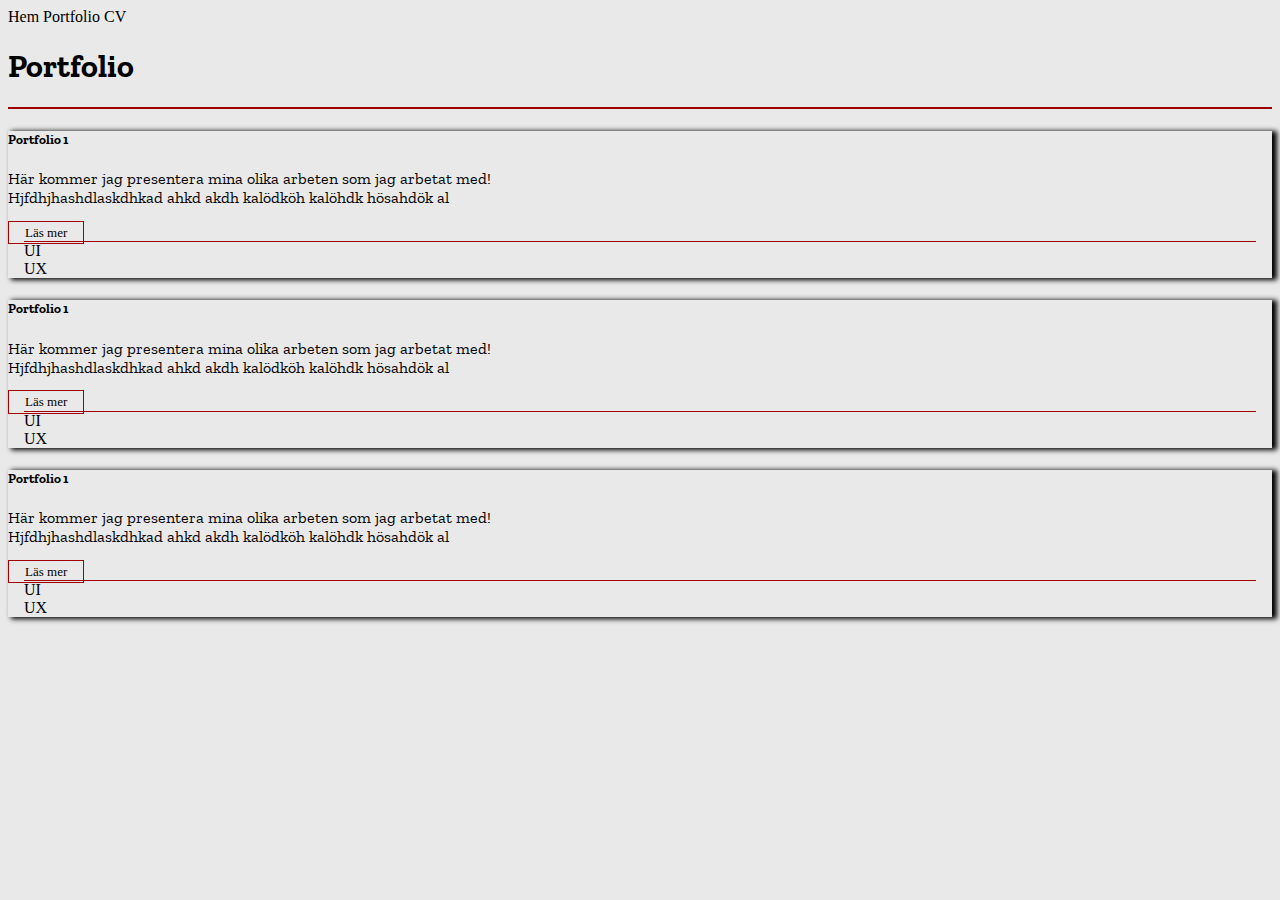
<file: index.html>
<!doctype html>
<html lang="sv">
  <head>
    <meta charset="utf-8">
    <meta name="viewport" content="width=device-width, initial-scale=1">
    <link href="https://cdn.jsdelivr.net/npm/bootstrap@5.1.3/dist/css/bootstrap.min.css" rel="stylesheet" integrity="sha384-1BmE4kWBq78iYhFldvKuhfTAU6auU8tT94WrHftjDbrCEXSU1oBoqyl2QvZ6jIW3" crossorigin="anonymous">
    <link rel="stylesheet" href="style.css">
    <link href="https://fonts.googleapis.com/css?family=Zilla+Slab:300,300italic,regular,italic,500,500italic,600,600italic,700,700italic" rel="stylesheet" />
    <title>Portfolio</title>
  </head>
  <body>
    <header>
      <nav class="navbar fixed-top navbar-light bg-transparent navbar-expand-sm">
        <div class="hamburger pt-2" id="navbar-toggle">
          <span class="line"></span>
          <span class="line"></span>
          <span class="line"></span>
        </div>
        <div class="collapse navbar-collapse justify-content-center" id="navbarNavAltMarkup">
          <div class="navbar-nav p-1">
            <a class="nav-item nav-link" href="#">Hem</a>
            <a class="nav-item nav-link mx-4 active" href="#">Portfolio</a>
            <a class="nav-item nav-link" href="#">CV</a>
          </div>
        </div>
      </nav>
    </header>
    <!--TITLE SECTION -->
    <section class="title-section p-2 pb-4 pt-5 m-2">
      <h1 class="text-center ">Portfolio</h1>
    </section>
    <div class="album py-5">
      <div class="container">
        <div class="row row-cols-1 row-cols-sm-2 row-cols-md-2 row-cols-lg-3 g-3">
          <div class="col">
            <div class="card border-light">
              <div class="card-body mb-5">
                <h5 class="card-title">Portfolio 1</h5>
                <p class="card-text">Här kommer jag presentera mina olika arbeten som jag arbetat med! <br>
                  Hjfdhjhashdlaskdhkad ahkd akdh kalödköh kalöhdk hösahdök al
                </p>  
                <a href="#" class="card-btn" >Läs mer</a>
              </div>
              <div class="card-footer bg-transparent">
                <div class="row justify-content-center">
                  <div class="col text-center">
                    <a class="card-link" href="#">UI</a>
                  </div>
                  <div class="col text-center">
                    <a class="card-link" href="#">UX</a>
                  </div>        
                </div>
              </div>
            </div>
          </div>
          <div class="col">
            <div class="card border-light">
              <div class="card-body mb-5">
                <h5 class="card-title">Portfolio 1</h5>
                <p class="card-text">Här kommer jag presentera mina olika arbeten som jag arbetat med! <br>
                  Hjfdhjhashdlaskdhkad ahkd akdh kalödköh kalöhdk hösahdök al
                </p>  
                <a href="#" class="card-btn" >Läs mer</a>
              </div>
              <div class="card-footer bg-transparent">
                <div class="row justify-content-center">
                  <div class="col text-center">
                    <a class="card-link" href="#">UI</a>
                  </div>
                  <div class="col text-center">
                    <a class="card-link" href="#">UX</a>
                  </div>        
                </div>
              </div>
            </div>
          </div>
          <div class="col">
            <div class="card border-light">
              <div class="card-body mb-5">
                <h5 class="card-title">Portfolio 1</h5>
                <p class="card-text">Här kommer jag presentera mina olika arbeten som jag arbetat med! <br>
                  Hjfdhjhashdlaskdhkad ahkd akdh kalödköh kalöhdk hösahdök al
                </p>
                <a href="#" class="card-btn" >Läs mer</a>  
              </div>
              <div class="card-footer bg-transparent">
                <div class="row justify-content-center">
                  <div class="col text-center">
                    <a class="card-link" href="#">UI</a>
                  </div>
                  <div class="col text-center">
                    <a class="card-link" href="#">UX</a>
                  </div>        
                </div>
              </div>
            </div>
          </div>
        </div>
      </div>
    </div>
      
      
    <script src="https://cdn.jsdelivr.net/npm/bootstrap@5.1.3/dist/js/bootstrap.bundle.min.js" integrity="sha384-ka7Sk0Gln4gmtz2MlQnikT1wXgYsOg+OMhuP+IlRH9sENBO0LRn5q+8nbTov4+1p" crossorigin="anonymous"></script>
    <script src="script.js"></script>
  </body>
</html>
</file>
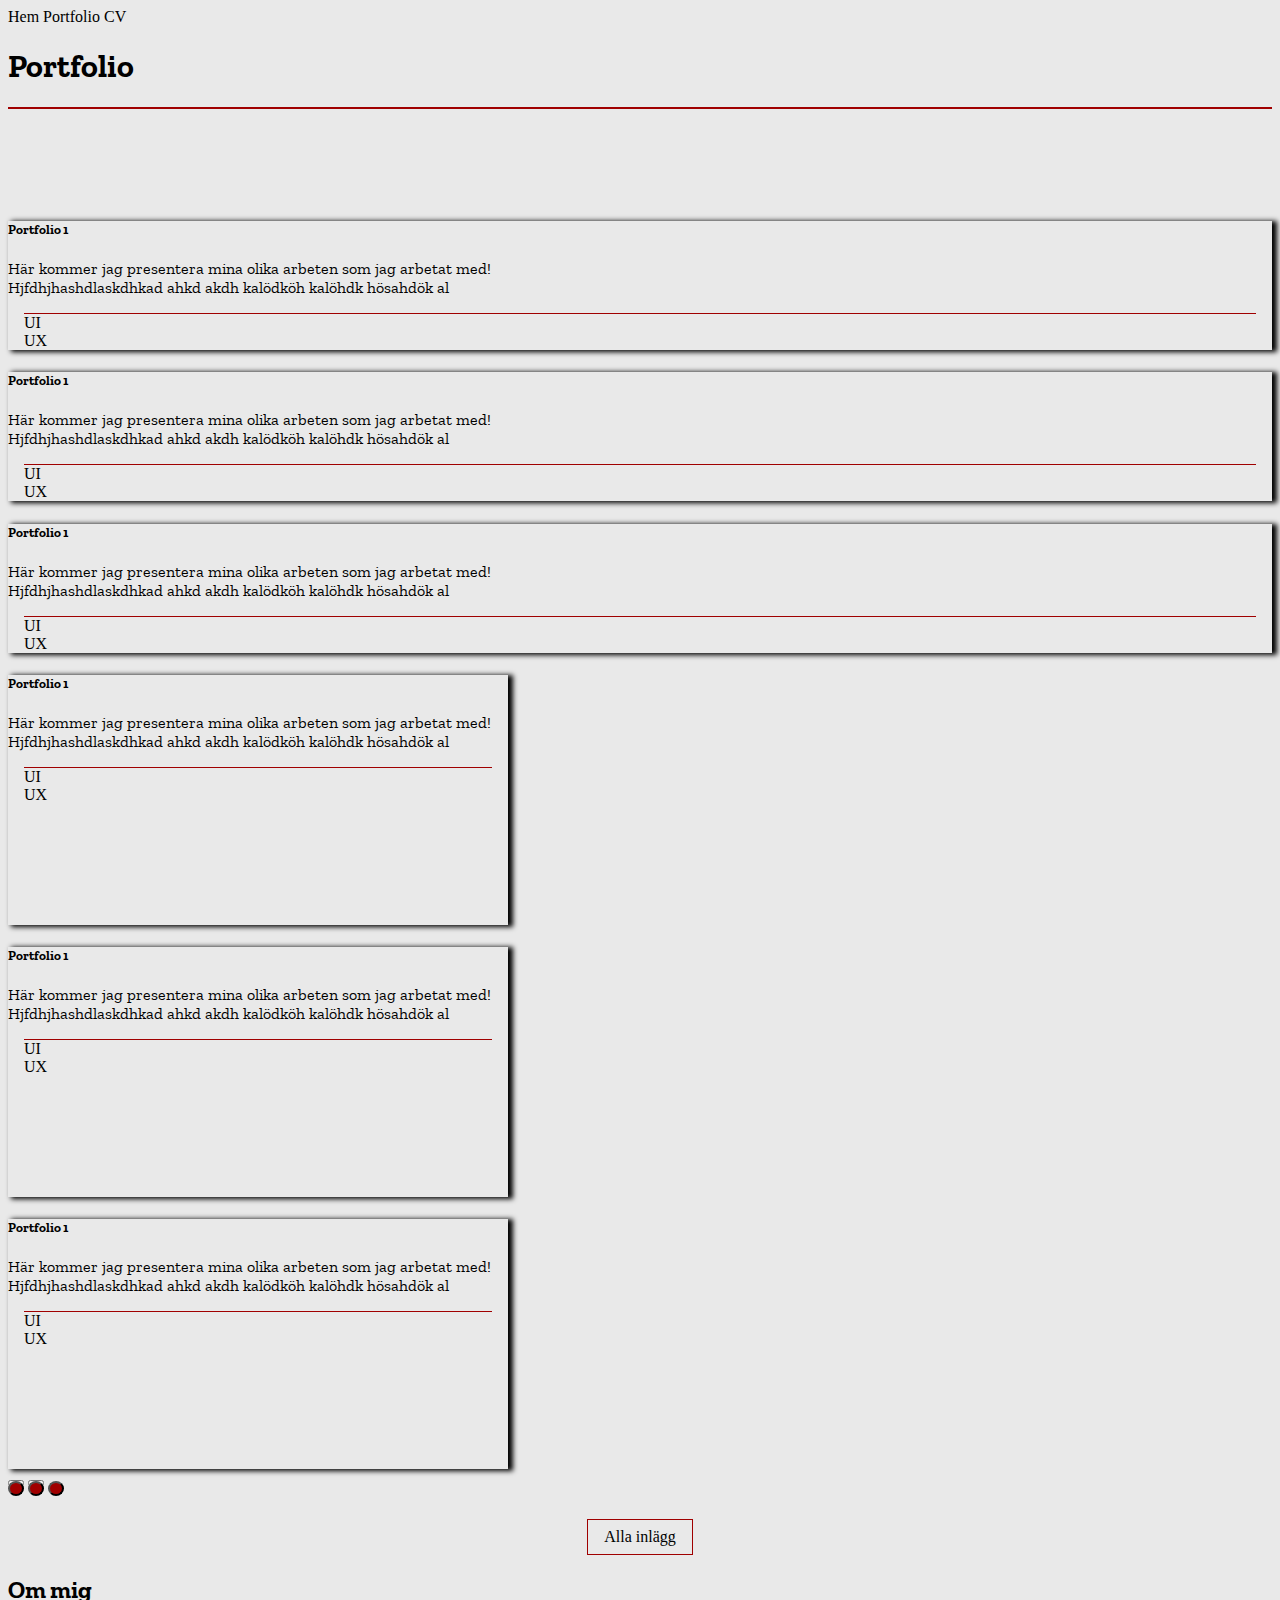
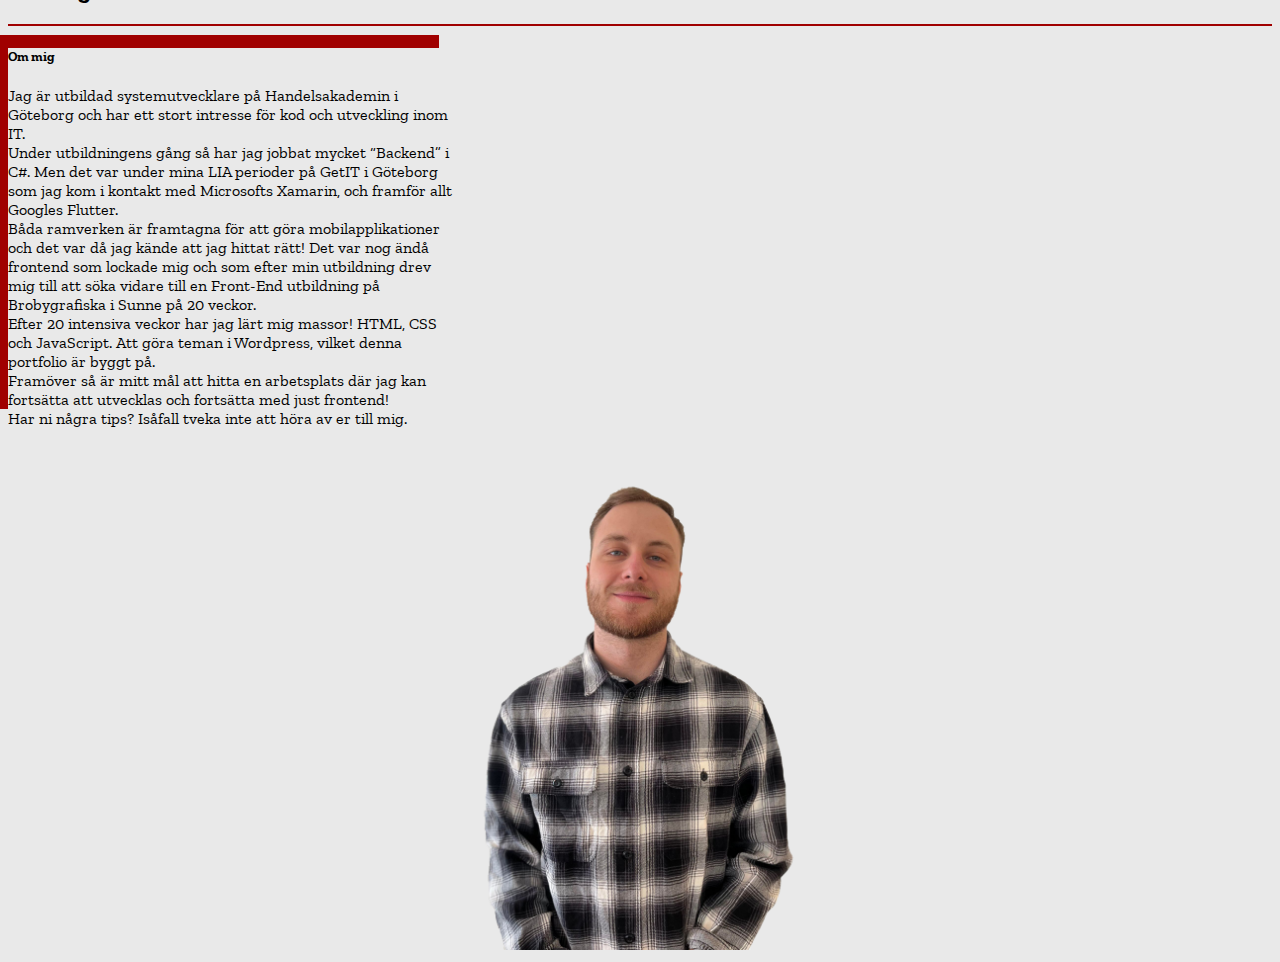
<file: front-page.html>
<!doctype html>
<html lang="sv">
  <head>
    <meta charset="utf-8">
    <meta name="viewport" content="width=device-width, initial-scale=1">
    <link href="https://cdn.jsdelivr.net/npm/bootstrap@5.1.3/dist/css/bootstrap.min.css" rel="stylesheet" integrity="sha384-1BmE4kWBq78iYhFldvKuhfTAU6auU8tT94WrHftjDbrCEXSU1oBoqyl2QvZ6jIW3" crossorigin="anonymous">
    <link rel="stylesheet" href="style.css">
    <link href="https://fonts.googleapis.com/css?family=Zilla+Slab:300,300italic,regular,italic,500,500italic,600,600italic,700,700italic" rel="stylesheet" />
    <title>Portfolio</title>
  </head>
  <body>
    <header>
      <nav class="navbar fixed-top navbar-light bg-transparent navbar-expand-sm">
        <div class="hamburger pt-2" id="navbar-toggle">
          <span class="line"></span>
          <span class="line"></span>
          <span class="line"></span>
        </div>
        <!--TODO: FIXA DETTA-->
        <div class="collapse navbar-collapse justify-content-center" id="navbarNavAltMarkup">
          <div class="navbar-nav p-1">
            <a class="nav-item nav-link active" href="#">Hem</a>
            <a class="nav-item nav-link mx-4" href="#">Portfolio</a>
            <a class="nav-item nav-link" href="#">CV</a>
          </div>
        </div>
      </nav>
    </header>
    <section class="container">
      <!--TITLE SECTION -->
      <section class="title-section p-2 pb-4 pt-5 m-2">
        <h1 class="text-center ">Portfolio</h1>
      </section>
      <!--TITLE END -->

      <!--PORTFOLIO FLEX-->

      <div class="container d-none d-lg-block mt-7">
        <div class="row row-cols-3">
          <!--COL 1-->
          <div class="col">
            <div class="card m-2 mt-5 border-light">
              <div class="card-body mb-5">
                <h5 class="card-title">Portfolio 1</h5>
                <p class="card-text">Här kommer jag presentera mina olika arbeten som jag arbetat med! <br>
                  Hjfdhjhashdlaskdhkad ahkd akdh kalödköh kalöhdk hösahdök al
                </p>  
              </div>
              <div class="card-footer bg-transparent">
                <div class="row justify-content-center">
                  <div class="col text-center">
                    <a class="card-link" href="#">UI</a>
                  </div>
                  <div class="col text-center">
                    <a class="card-link" href="#">UX</a>
                  </div>        
                </div>
              </div>
            </div>
          </div>
          <!--COL 2-->
            <div class="col">
              <div class="card m-2 mt-5 border-light">
                <div class="card-body mb-5">
                  <h5 class="card-title">Portfolio 1</h5>
                  <p class="card-text">Här kommer jag presentera mina olika arbeten som jag arbetat med! <br>
                    Hjfdhjhashdlaskdhkad ahkd akdh kalödköh kalöhdk hösahdök al
                  </p>  
                </div>
                <div class="card-footer bg-transparent">
                  <div class="row justify-content-center">
                    <div class="col text-center">
                      <a class="card-link" href="#">UI</a>
                    </div>
                    <div class="col text-center">
                      <a class="card-link" href="#">UX</a>
                    </div>        
                  </div>
                </div>
            </div>
          </div>
          <!--COL 3-->
          <div class="col">
            <div class="card m-2 mt-5 border-light">
              <div class="card-body mb-5">
                <h5 class="card-title">Portfolio 1</h5>
                <p class="card-text">Här kommer jag presentera mina olika arbeten som jag arbetat med! <br>
                  Hjfdhjhashdlaskdhkad ahkd akdh kalödköh kalöhdk hösahdök al
                </p>  
              </div>
              <div class="card-footer bg-transparent">
                <div class="row justify-content-center">
                  <div class="col text-center">
                    <a class="card-link" href="#">UI</a>
                  </div>
                  <div class="col text-center">
                    <a class="card-link" href="#">UX</a>
                  </div>        
                </div>
              </div>
          </div>
        </div>
      </div>
    </div>
      <!--CAROUSEL -->
      <div id="myCardCarousel" class="carousel slide d-lg-none justify-content-center" data-bs-ride="carousel">
        <div class="carousel-indicators">
          <button type="button" data-bs-target="#myCardCarousel" data-bs-slide-to="0" class="active" aria-current="true" aria-label="Slide 1"></button>
          <button type="button" data-bs-target="#myCardCarousel" data-bs-slide-to="1" aria-label="Slide 2"></button>
          <button type="button" data-bs-target="#myCardCarousel" data-bs-slide-to="2" aria-label="Slide 3"></button>
        </div>
        <div class="carousel-inner">
          <div class="carousel-item active p-3">
            <div class="card m-2 mt-5 border-light mx-auto">
              <div class="card-body mb-5">
                <h5 class="card-title">Portfolio 1</h5>
                <p class="card-text">Här kommer jag presentera mina olika arbeten som jag arbetat med! <br>
                  Hjfdhjhashdlaskdhkad ahkd akdh kalödköh kalöhdk hösahdök al
                </p>  
              </div>
              <div class="card-footer bg-transparent">
                <div class="row justify-content-center">
                  <div class="col-2">
                    <a class="card-link" href="#">UI</a>
                  </div>
                  <div class="col-2">
                    <a class="card-link" href="#">UX</a>
                  </div>        
                </div>
              </div>
            </div> 
          </div>
          <div class="carousel-item p-3">
            <div class="card m-2 mt-5 border-light mx-auto">
              <div class="card-body mb-5">
                <h5 class="card-title">Portfolio 1</h5>
                <p class="card-text">Här kommer jag presentera mina olika arbeten som jag arbetat med! <br>
                  Hjfdhjhashdlaskdhkad ahkd akdh kalödköh kalöhdk hösahdök al
                </p>  
              </div>
              <div class="card-footer bg-transparent">
                <div class="row justify-content-center">
                  <div class="col-2">
                    <a class="card-link" href="#">UI</a>
                  </div>
                  <div class="col-2">
                    <a class="card-link" href="#">UX</a>
                  </div>        
                </div>
              </div>
            </div> 
          </div>
          <div class="carousel-item p-3">
            <div class="card m-2 mt-5 border-light mx-auto">
              <div class="card-body mb-5">
                <h5 class="card-title">Portfolio 1</h5>
                <p class="card-text">Här kommer jag presentera mina olika arbeten som jag arbetat med! <br>
                  Hjfdhjhashdlaskdhkad ahkd akdh kalödköh kalöhdk hösahdök al
                </p>  
              </div>
              <div class="card-footer bg-transparent">
                <div class="row justify-content-center">
                  <div class="col-2">
                    <a class="card-link" href="#">UI</a>
                  </div>
                  <div class="col-2">
                    <a class="card-link" href="#">UX</a>
                  </div>        
                </div>
              </div>
            </div> 
          </div>
        </div>
        <button class="carousel-control-prev" type="button" data-bs-target="#myCardCarousel" data-bs-slide="prev">
          <span class="text-danger">
            <i class="carousel-control-prev-icon text-danger"></i>
          </span>
        </button>
        <button class="carousel-control-next" type="button" data-bs-target="#myCardCarousel" data-bs-slide="next">
          <span class="carousel-control-next-icon"></span>
        </button>
      </div>
    </section>
      <!-- BTN -->
    <section class="btn-section">
      <a href="#" class="text-btn">
        Alla inlägg
      </a>
    </section>
      <!-- ABOUT ME -->
    <section class="container mt-5 m-1 m-sm-auto">
      <section class="title-section p-2 pb-4 pt-5">
        <h2 class="text-center ">Om mig</h2>
      </section>

      <div class="card m-5 mt-5 pt-3 border-light alternative-shadows mb-5 mx-auto" style="max-width: 450px;">
        <div class="card-body mb-5">
          <h5 class="card-title">Om mig</h5>
          <p class="card-text"> 
            Jag är utbildad systemutvecklare på Handelsakademin i Göteborg och har ett stort intresse för kod och utveckling inom IT. <br>
            Under utbildningens gång så har jag jobbat mycket “Backend” i C#. Men det var under mina LIA perioder på GetIT i Göteborg som jag kom i kontakt med Microsofts Xamarin, och framför allt Googles Flutter. <br>
            Båda ramverken är framtagna för att göra mobilapplikationer och det var då jag kände att jag hittat rätt! Det var nog ändå frontend som lockade mig och som efter min utbildning drev mig till att söka vidare till en Front-End utbildning på Brobygrafiska i Sunne på 20 veckor. <br>
            Efter 20 intensiva veckor har jag lärt mig massor! HTML, CSS och JavaScript. Att göra teman i Wordpress, vilket denna portfolio är byggt på. <br>
            Framöver så är mitt mål att hitta en arbetsplats där jag kan fortsätta att utvecklas och fortsätta med just frontend! <br>
            Har ni några tips? Isåfall tveka inte att höra av er till mig.  
          </p> 
        </div>
      </div> 
    </section>
    <!--IMG-->
    <section class="container">
      <div class="img-container">
        <img src="img/transparent-img.png" alt="Bild på Rasmus Bergström i svart randig skjorta" class="card-img-bottom"> 
      </div>
    </section>

    <script src="https://cdn.jsdelivr.net/npm/bootstrap@5.1.3/dist/js/bootstrap.bundle.min.js" integrity="sha384-ka7Sk0Gln4gmtz2MlQnikT1wXgYsOg+OMhuP+IlRH9sENBO0LRn5q+8nbTov4+1p" crossorigin="anonymous"></script>
    <script src="script.js"></script>
  </body>
</html>
</file>
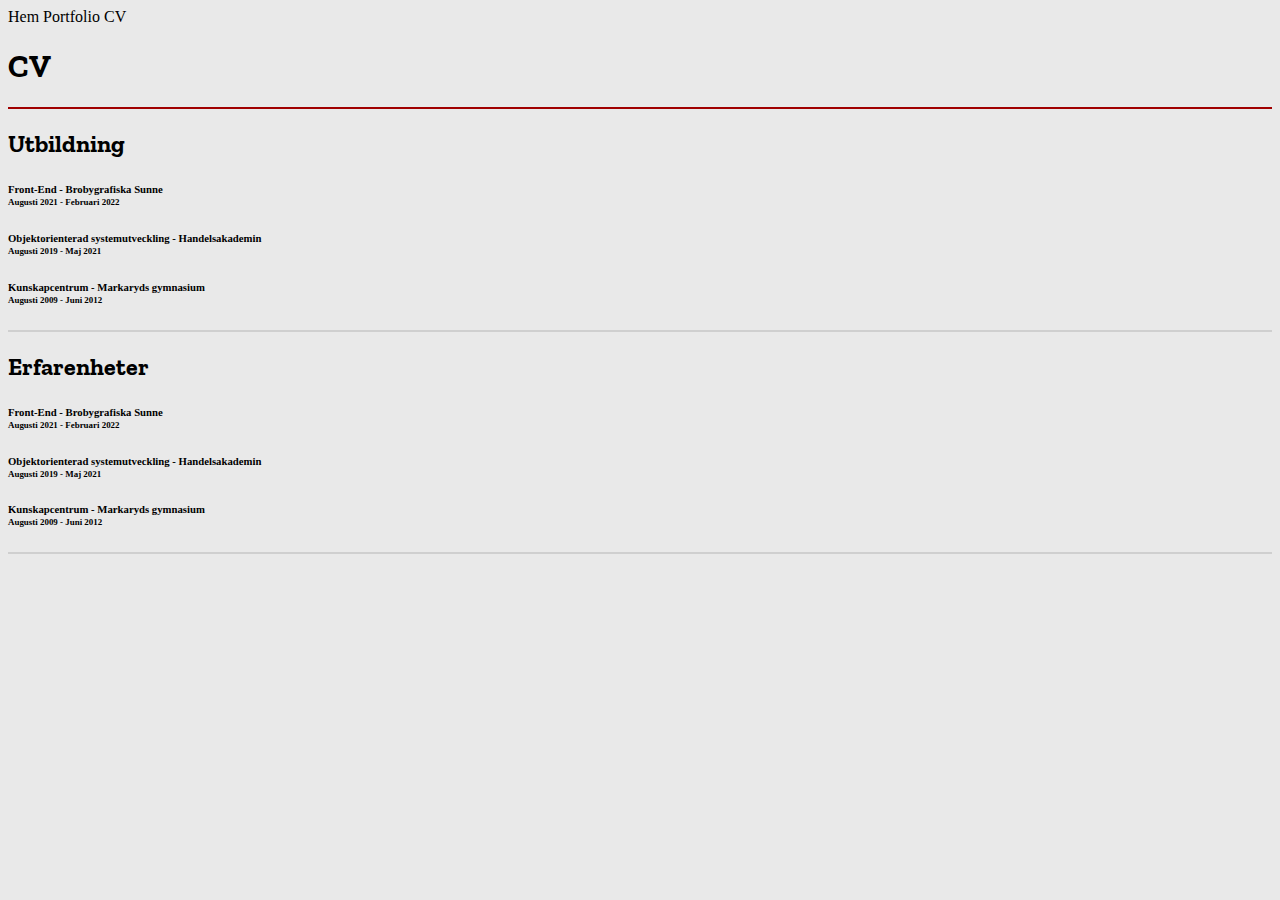
<file: page.html>
<!doctype html>
<html lang="sv">
  <head>
    <meta charset="utf-8">
    <meta name="viewport" content="width=device-width, initial-scale=1">
    <link href="https://cdn.jsdelivr.net/npm/bootstrap@5.1.3/dist/css/bootstrap.min.css" rel="stylesheet" integrity="sha384-1BmE4kWBq78iYhFldvKuhfTAU6auU8tT94WrHftjDbrCEXSU1oBoqyl2QvZ6jIW3" crossorigin="anonymous">
    <link rel="stylesheet" href="style.css">
    <link href="https://fonts.googleapis.com/css?family=Zilla+Slab:300,300italic,regular,italic,500,500italic,600,600italic,700,700italic" rel="stylesheet" />
    <title>Portfolio</title>
  </head>
  <body>
    <header>
      <nav class="navbar fixed-top navbar-light bg-transparent navbar-expand-sm">
        <div class="hamburger pt-2" id="navbar-toggle">
          <span class="line"></span>
          <span class="line"></span>
          <span class="line"></span>
        </div>
        <div class="collapse navbar-collapse justify-content-center" id="navbarNavAltMarkup">
          <div class="navbar-nav p-1">
            <a class="nav-item nav-link" href="#">Hem</a>
            <a class="nav-item nav-link mx-4 active" href="#">Portfolio</a>
            <a class="nav-item nav-link" href="#">CV</a>
          </div>
        </div>
      </nav>
    </header>
    <!--TITLE SECTION -->
    <section class="title-section p-2 pb-4 pt-5 m-2">
      <h1 class="text-center">CV</h1>
    </section>

    <section class="container">
        <div class="edu-container" style="border-bottom: solid 2px #2222">
            <h2 class="mb-3 mt-3">Utbildning</h2>
            <div class="mb-3 ">
                <h6 class="p-2">Front-End - Brobygrafiska Sunne <br>
                <small class="text-muted">Augusti 2021 - Februari 2022</small>
                </h6>
            </div>
            <div class="mb-3 ">
                <h6 class="p-2">Objektorienterad systemutveckling - Handelsakademin <br>
                <small class="text-muted ">Augusti 2019 - Maj 2021</small>
                </h6>
            </div>
            <div class="mb-3 ">
                <h6 class="p-2">Kunskapcentrum - Markaryds gymnasium <br>
                <small class="text-muted">Augusti 2009 - Juni 2012</small>
                </h6>
            </div>
        </div>
        <div class="edu-container" style="border-bottom: solid 2px #2222">
            <h2 class="mb-3 mt-3">Erfarenheter</h2>
            <div class="mb-3">
                <h6 class="">Front-End - Brobygrafiska Sunne <br>
                <small class="text-muted">Augusti 2021 - Februari 2022</small>
                </h6>
            </div>
            <div class="mb-3">
                <h6>Objektorienterad systemutveckling - Handelsakademin <br>
                <small class="text-muted">Augusti 2019 - Maj 2021</small>
                </h6>
            </div>
            <div class="mb-3">
                <h6>Kunskapcentrum - Markaryds gymnasium <br>
                <small class="text-muted">Augusti 2009 - Juni 2012</small>
                </h6>
            </div>
        </div>
    </section>
    
    <script src="https://cdn.jsdelivr.net/npm/bootstrap@5.1.3/dist/js/bootstrap.bundle.min.js" integrity="sha384-ka7Sk0Gln4gmtz2MlQnikT1wXgYsOg+OMhuP+IlRH9sENBO0LRn5q+8nbTov4+1p" crossorigin="anonymous"></script>
    <script src="script.js"></script>
  </body>
</html>
</file>
<file: style.css>
body {
  background-color: #E9E9E9;
}

.mt-7 {
  margin-top: 7rem !important;
}

.btn-section {
  margin-top: 2rem;
  display: -webkit-box;
  display: -ms-flexbox;
  display: flex;
  -webkit-box-pack: center;
      -ms-flex-pack: center;
          justify-content: center;
}

.btn-section .text-btn {
  border: solid 1.5px #A00000;
  padding: .5rem 1rem;
}

.hamburger {
  padding-right: 1.4rem;
  margin-left: auto;
  cursor: pointer;
  z-index: 21;
}

@media (min-width: 576px) {
  .hamburger {
    display: none;
  }
}

.hamburger .line {
  display: block;
  width: 28px;
  height: 3px;
  margin: 5px 0;
  border-radius: 20px;
  -webkit-transition: .2s;
  transition: .2s;
  background-color: #000000;
}

.hamburger .line:first-child {
  margin-top: 0;
}

.hamburger .line:nth-child(2) {
  background-color: #A00000;
  width: 20px;
  margin-left: auto;
}

.hamburger .line:last-child {
  margin-bottom: 0;
}

.hamburger.exit .line:first-child {
  -webkit-transform: rotate(45deg) translate(6px, 0px);
          transform: rotate(45deg) translate(6px, 0px);
}

.hamburger.exit .line:nth-child(2) {
  display: none;
}

.hamburger.exit .line:last-child {
  -webkit-transform: rotate(-45deg) translate(5px, 0px);
          transform: rotate(-45deg) translate(5px, 0px);
}

.alternative-shadows {
  -webkit-box-shadow: -22px -21px 0px -3px #A00000;
          box-shadow: -22px -21px 0px -3px #A00000;
}

h1, h2, h3, h4, h5, p {
  font-family: 'Zilla Slab';
}

a {
  color: black;
  text-decoration: none;
  font-weight: 450;
}

.title-section {
  border-bottom: 2px solid #A00000;
}

.card {
  -webkit-box-shadow: 4px 1px 5px 1px #000000;
          box-shadow: 4px 1px 5px 1px #000000;
  border-radius: 0px;
}

.card.alternative-shadows {
  -webkit-box-shadow: -16px -16px 0px -3px #A00000;
  box-shadow: -11px -11px 0px -3px #A00000;
}

@media (min-width: 568px) {
  .card.alternative-shadows {
    -webkit-box-shadow: -16px -16px 0px -3px #A00000;
            box-shadow: -16px -16px 0px -3px #A00000;
  }
}

.card.max-width {
  max-width: 450px;
}

.card .card-footer {
  margin: 0 1rem;
  border-top: 1px solid #A00000;
}

.card .card-btn {
  font-size: 13px;
  border: solid 1px #A00000;
  padding: .2rem 1rem;
}

.card .card-btn:hover {
  background-color: #A00000;
  color: whitesmoke;
}

.card-link:hover {
  color: #A00000;
}

.carousel {
  min-height: 400px;
  position: relative;
}

.carousel .carousel-inner .carousel-item .card {
  min-height: 250px;
  max-width: 500px;
}

.carousel .carousel-indicators {
  position: absolute;
  bottom: -10px;
}

.carousel .carousel-indicators button {
  border-radius: 100%;
  width: 15px;
  height: 15px;
  background-color: #A00000;
}

.carousel .carousel-control-prev {
  left: -30px;
}

.carousel .carousel-control-prev .carousel-cotrol-prev-icon {
  color: yellow;
}

.carousel .carousel-control-next {
  right: -30px;
}

.carousel .carousel-control-next .carousel-cotrol-prev-icon {
  color: yellow;
}

.img-container {
  margin: auto;
  max-width: 50%;
}

@media (min-width: 780px) {
  .img-container {
    max-width: 40%;
  }
}

@media (min-width: 990px) {
  .img-container {
    max-width: 35%;
  }
}

@media (min-width: 1080px) {
  .img-container {
    max-width: 30%;
  }
}

.img-container img {
  width: 100%;
}
/*# sourceMappingURL=style.css.map */
</file>
